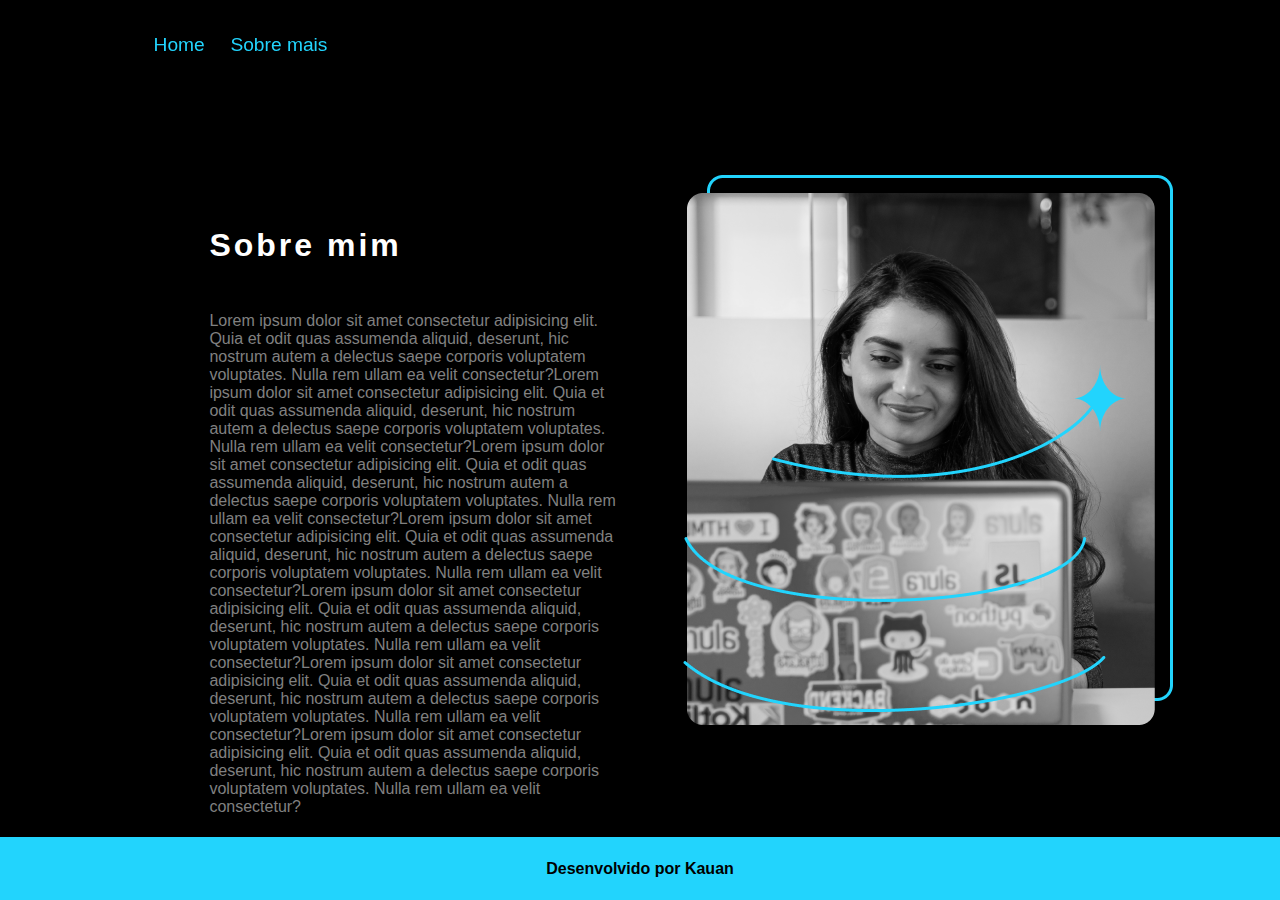
<file: body.html>
<!DOCTYPE html>
<html lang="pt-br">

<head>
    <meta charset="UTF-8">
    <meta name="viewport" content="width=device-width, initial-scale=1.0">
    <title>Document</title>
    <link rel="stylesheet" href="body.css">
</head>

<body>
    <header>
        <a href="atvd3.html">Home</a>
        <a href="sobremais.html">Sobre mais</a>
    </header>
    <main>
        <h1>Sobre mim</h1>
<p>Lorem ipsum dolor sit amet consectetur adipisicing elit. Quia et odit quas assumenda aliquid, deserunt, hic nostrum autem a delectus saepe corporis voluptatem voluptates. Nulla rem ullam ea velit consectetur?Lorem ipsum dolor sit amet consectetur adipisicing elit. Quia et odit quas assumenda aliquid, deserunt, hic nostrum autem a delectus saepe corporis voluptatem voluptates. Nulla rem ullam ea velit consectetur?Lorem ipsum dolor sit amet consectetur adipisicing elit. Quia et odit quas assumenda aliquid, deserunt, hic nostrum autem a delectus saepe corporis voluptatem voluptates. Nulla rem ullam ea velit consectetur?Lorem ipsum dolor sit amet consectetur adipisicing elit. Quia et odit quas assumenda aliquid, deserunt, hic nostrum autem a delectus saepe corporis voluptatem voluptates. Nulla rem ullam ea velit consectetur?Lorem ipsum dolor sit amet consectetur adipisicing elit. Quia et odit quas assumenda aliquid, deserunt, hic nostrum autem a delectus saepe corporis voluptatem voluptates. Nulla rem ullam ea velit consectetur?Lorem ipsum dolor sit amet consectetur adipisicing elit. Quia et odit quas assumenda aliquid, deserunt, hic nostrum autem a delectus saepe corporis voluptatem voluptates. Nulla rem ullam ea velit consectetur?Lorem ipsum dolor sit amet consectetur adipisicing elit. Quia et odit quas assumenda aliquid, deserunt, hic nostrum autem a delectus saepe corporis voluptatem voluptates. Nulla rem ullam ea velit consectetur?</p>
    </main>
    <img src="./Imagem.png" alt="">
    <footer>
        <h4> Desenvolvido por Kauan </h4>
    </footer>
</body>
</html>
</file>
<file: body.css>
/* Fontes*/
@import url('https://fonts.googleapis.com/css2?family=Krona+One&family=Montserrat:ital,wght@0,600;1,600&display=swap');

*{
    margin: 0;
    padding: 0;
    font-family:"Monstserrat", sans-serif ;
    text-decoration: none;
}

body{
    background-color: black;
    display: flex;
    width: 100vw;
    height: 100vh;
    align-items: center;
    justify-content: center;
}

header{
    width: 100vw;
    height: 10vh;
    display: flex;
    align-items: center;
    padding-left: 20vw;
    position: fixed;
    top: 0;
}

header a{
    color: #22d4fd;
    font-size: 1.2rem;
    margin-left: 2vw;
}

main{
    height: 50vh;
    width: 40vw;
    display: flex;
    align-items: flex-end;
    flex-direction: column;
    margin-right: 5vw;
} 

main h1{
    width: 80%;
    color: white;
    line-height: 1.3;
    letter-spacing: 3px;
}

main h1 strong{
    color: #22d4fd;
}

main p{
    width: 80%;
    margin-top: 5vh;
    color: grey;
}

.divBotao{
    width: 80%;
    padding-top: 5vh;
    display: flex;
    align-items: center;
    flex-direction: column;
}

.divBotao h2{
    color: white;
    font-weight: 400;
}

.divBotao button{
    width: 60%;
    height: 6vh;
    background-color: black;
    border: 2px solid #22d5fd88;
    border-radius: 5px;
    margin-top: 3vh;
    color: white;
    font-size: 1rem;
}
 footer {
background-color: #22d4fd;
width: 100vw;
height: 7vh;
position: fixed;
bottom: 0%;
display: flex;
align-items: center;
justify-content: center;
color: black;
}
</file>
